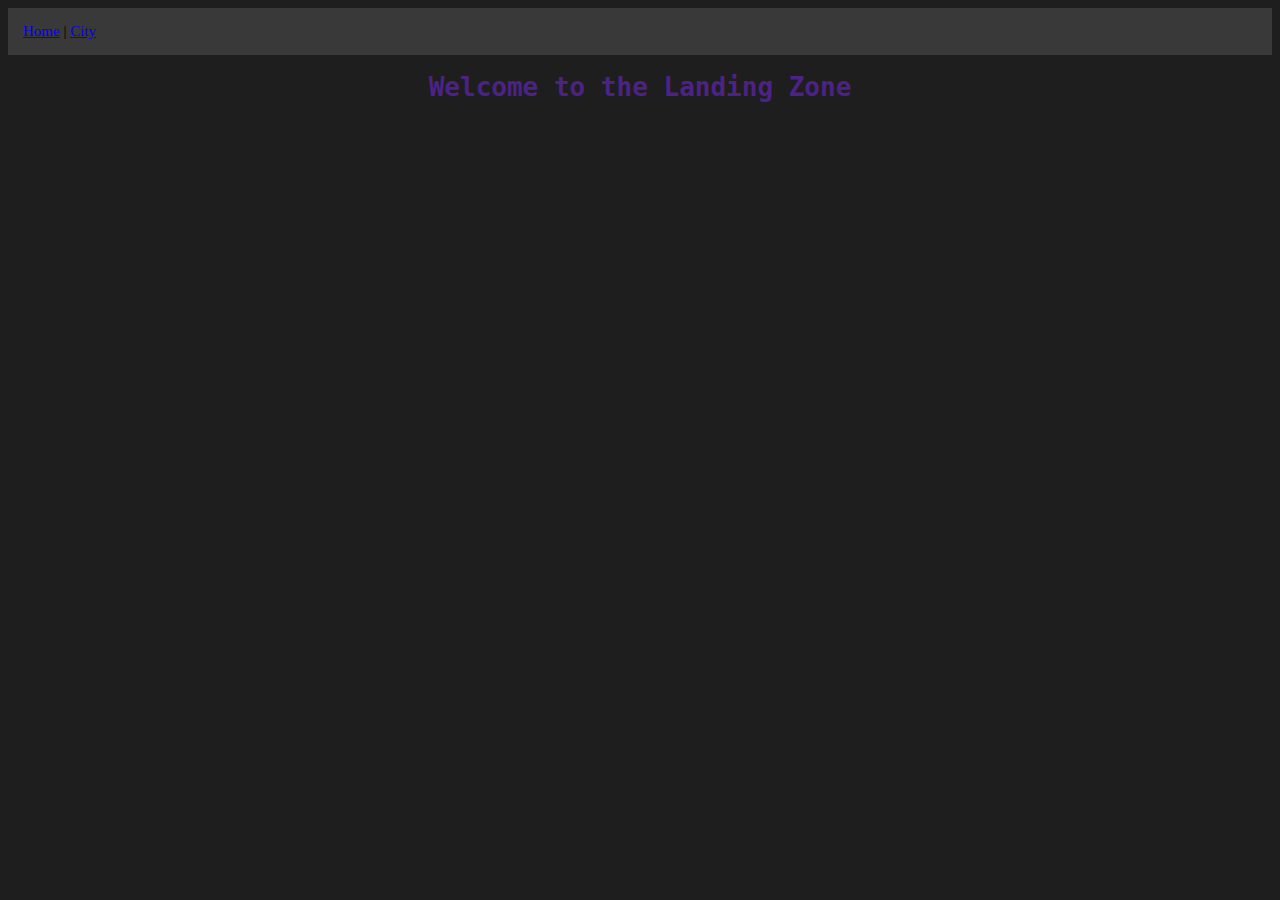
<file: index.html>
<head>
    <title>Aerospace</title>
    <link rel="icon" type="image/png" href="images/icon.png">
    <link rel="stylesheet" href="style-index.css">
</head>
<body>
    <nav class="toolbar">
    <a href="/">Home</a> | <a href="/city">City</a>
</nav>
    <div class="title">
        <h1 style="color: rgb(77, 34, 133);">Welcome to the Landing Zone</h1>
    </div>



  </body>
</file>
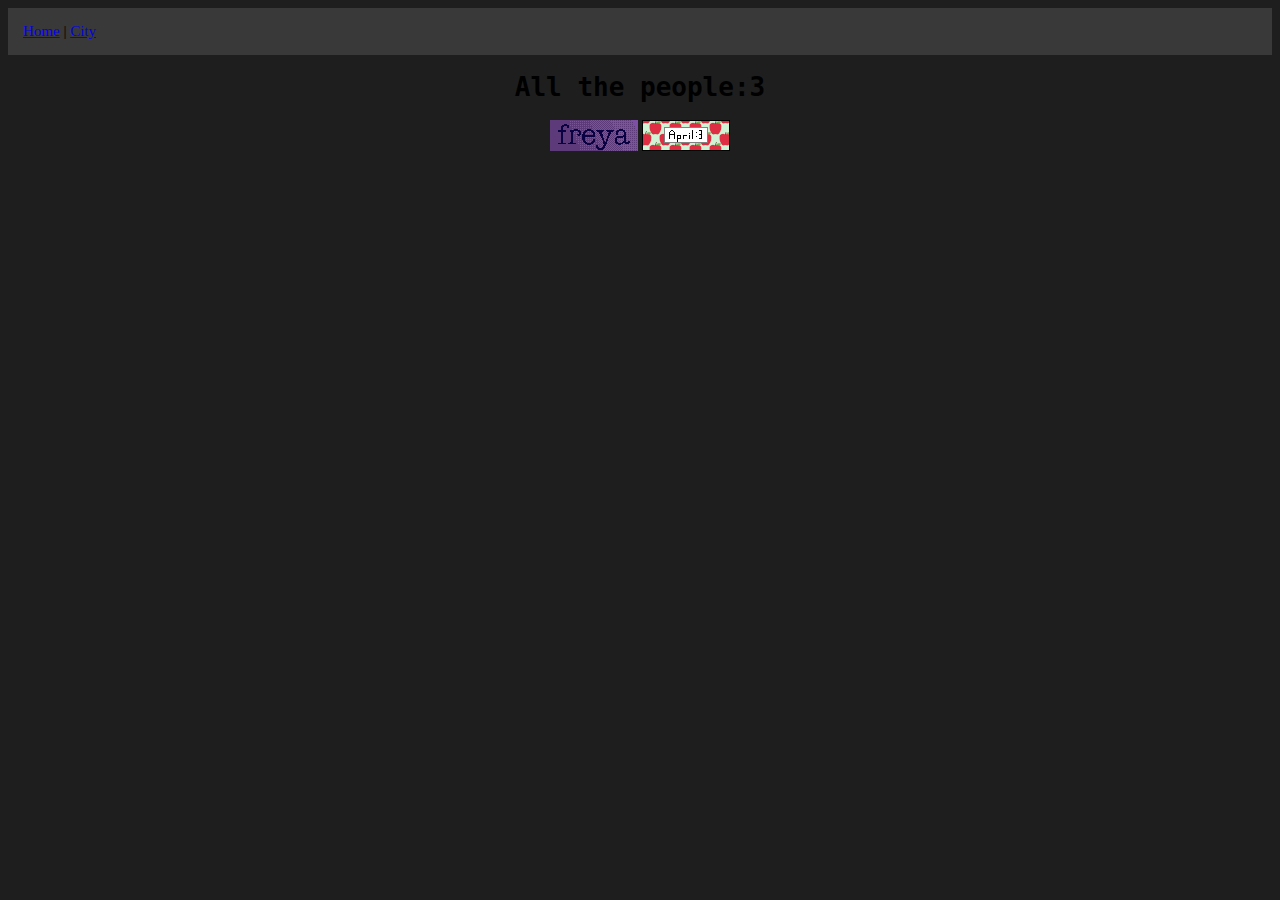
<file: city/index.html>
<head>
    <title>Aerospace</title>
    <link rel="icon" type="image/png" href="/images/icon.png">
    <link rel="stylesheet" href="/style-index.css">
</head>
<body>
    <nav class="toolbar">
    <a href="/">Home</a> | <a href="/city">City</a>
</nav>
    <div class="title">
        <h1 style="color: black;">All the people:3</h1>
    </div>
    <div class="ban">
        <a href="/freya"><img src="/images/Freyagif.gif"></a>
        <a href="https://faggotville.com/" target="_blank"><img src="/images/april.gif" alt="april"></a>
</file>
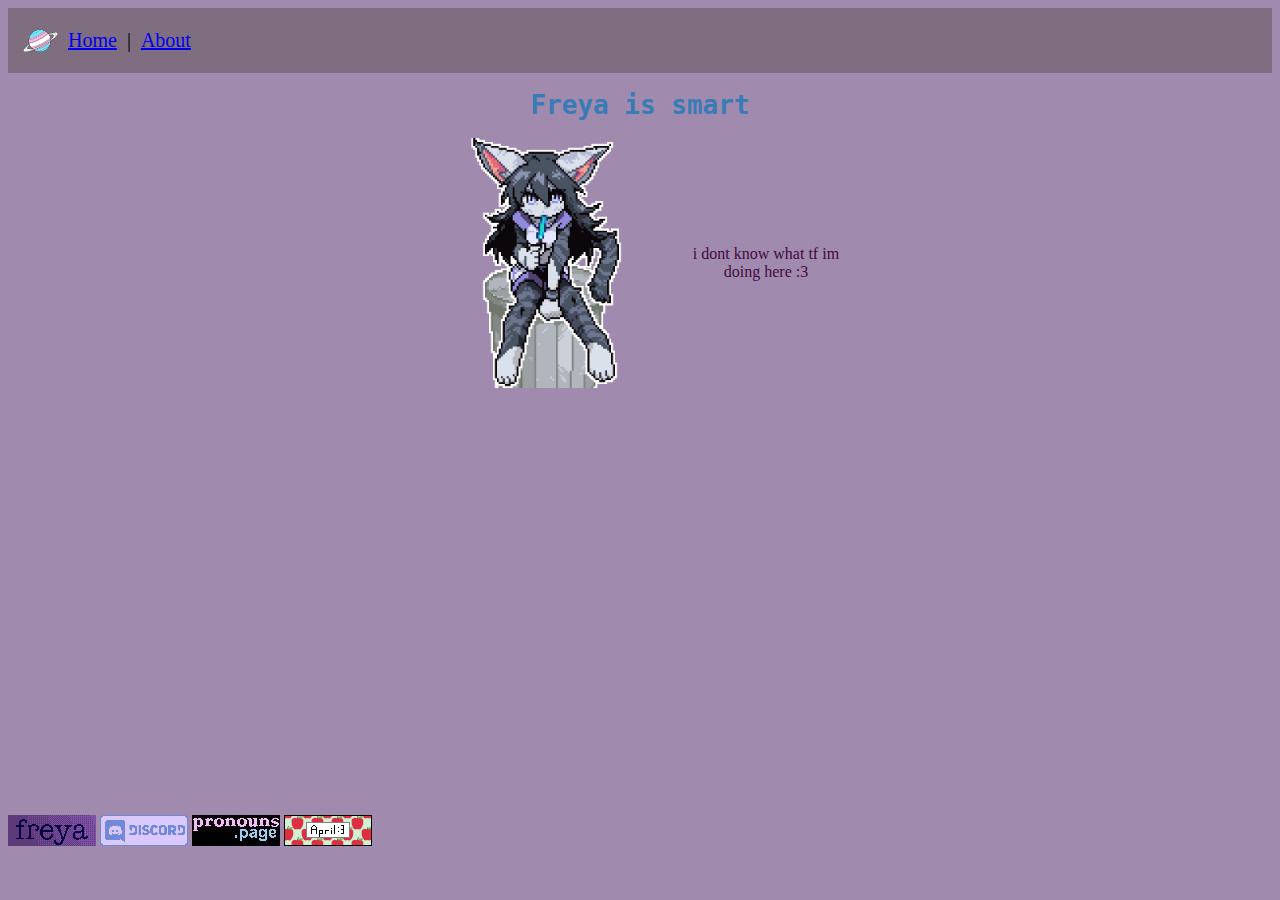
<file: freya/index.html>
<head>
    <title>freya | Aerospace</title>
    <link rel="stylesheet" href="../freya/style-freya.css">
</head>
<body>
    <div id="navbar"></div>
    <div class="title">
        <h1>Freya is smart</h1>
    </div>
    <div class="imageBox">
        <img src="../images/nyx.png" height="250">
        <p>i dont know what tf im doing here :3</p>
    </div>
    <div class="ban">
        <a href="https://transaero.space/freya"><img src="../images/Freyagif.gif"></a>
        <a href="discord://-/users/408371860246364183"><img src="../images/discord.png"></a>
        <a href="https://en.pronouns.page/@PandaDasKissen" target="_blank"><img src="../images/pronoun.png"></a>
        <a href="https://faggotville.com/" target="_blank"><img src="../images/april.gif" alt="april"></a>

    </div>

<script src="../js/nav.js"></script>
  </body>
</file>
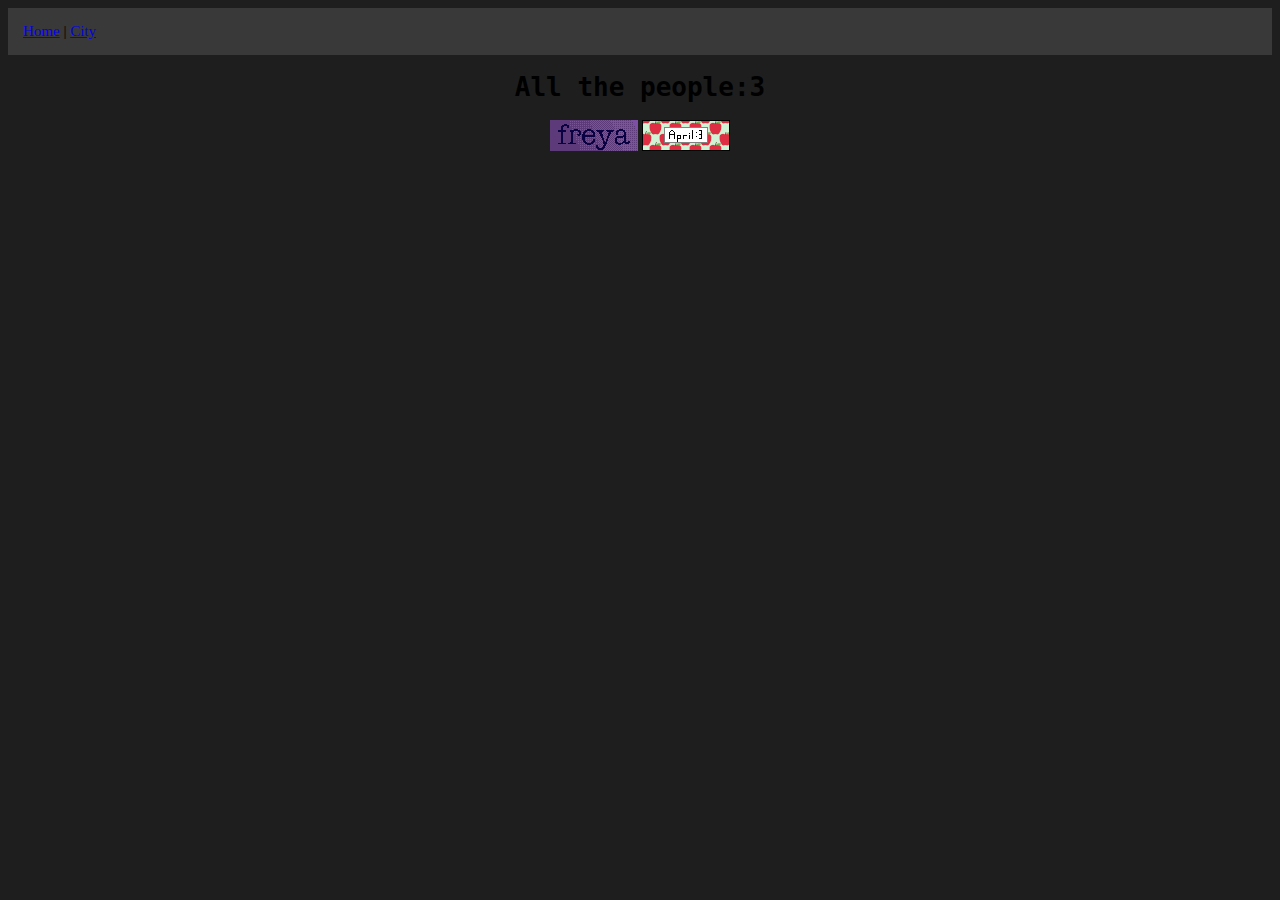
<file: city.html>
<head>
    <title>Aerospace</title>
    <link rel="icon" type="image/png" href="images/icon.png">
    <link rel="stylesheet" href="style-index.css">
</head>
<body>
    <nav class="toolbar">
    <a href="/">Home</a> | <a href="/city">City</a>
</nav>
    <div class="title">
        <h1 style="color: black;">All the people:3</h1>
    </div>
    <div class="ban">
        <a href="https://transaero.space/freya"><img src="images/Freyagif.gif"></a>
        <a href="https://faggotville.com/" target="_blank"><img src="images/april.gif" alt="april"></a>
</file>
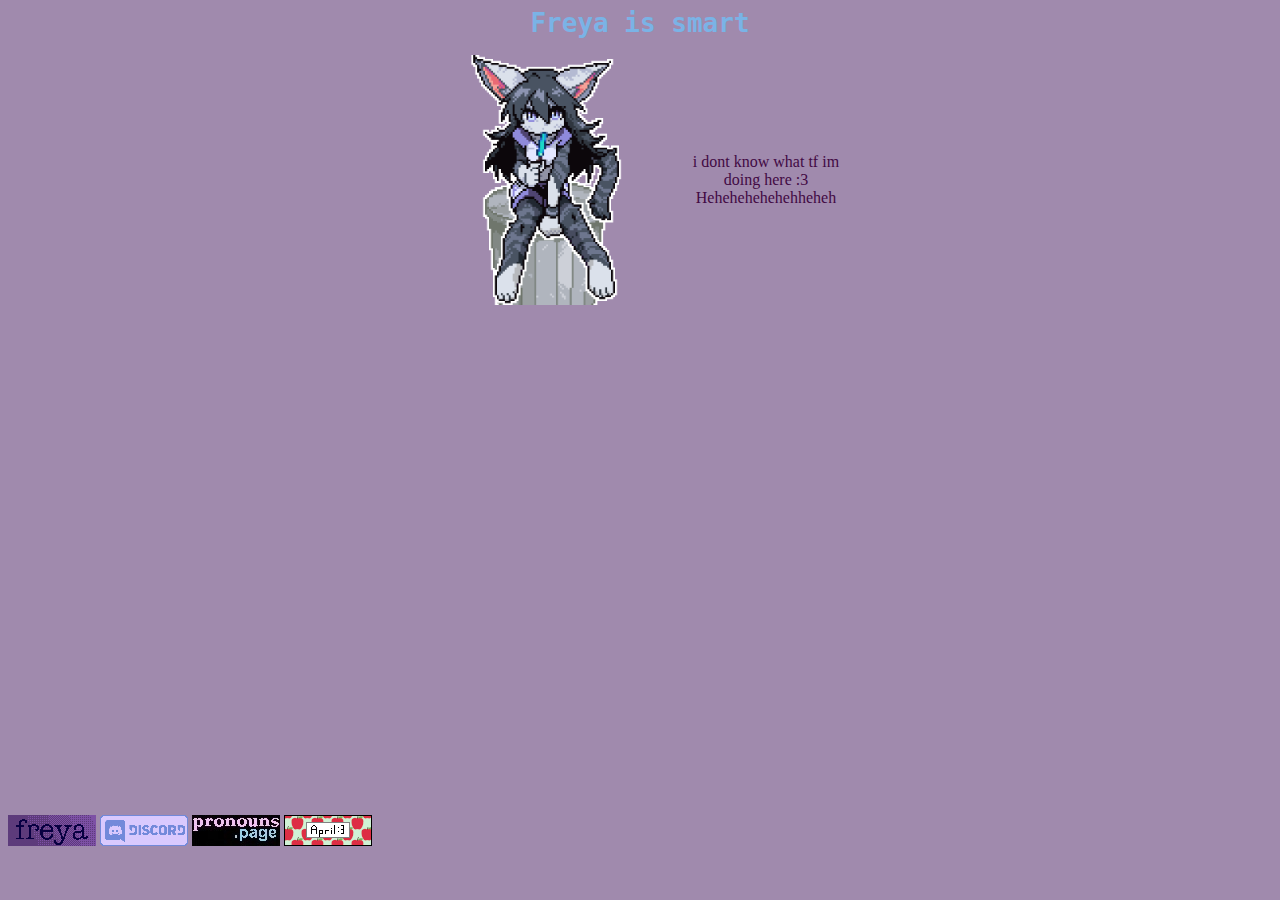
<file: freya.html>
<head>
    <title>freya | Aerospace</title>
    <link rel="stylesheet" href="style-freya.css">
</head>
<body>
    <div id="title">
        <h1>Freya is smart</h1>
    </div>
    <div id="image">
        <img src="images/nyx.png" height="250">
        <p>i dont know what tf im doing here :3 Hehehehehehehheheh</p>
    </div>
    <div id="ban">
        <a href="https://freyasucks.pages.dev/freya"><img src="images/Freyagif.gif"></a>
        <a href="discord://-/users/408371860246364183"><img src="images/discord.png"></a>
        <a href="https://en.pronouns.page/@PandaDasKissen"><img src="images/pronoun.png"></a>
        <a href="https://faggotville.com/"><img src="images/april.gif" alt="april"></a>

    </div>


  </body>
</file>
<file: style-index.css>
body{
    background-color:rgb(30, 30, 30); 
    text-align: center;
} 
.toolbar {
    background-color: rgb(57, 57, 57);
    padding: 15px;
    text-align: left;
    font-size: 15px;
}
.title{
    color:rgb(122, 179, 230);
}
.image{
    display: flex;
    flex-direction: row;
    align-items: center;
    justify-content: center;
}
.image p{
    color: rgb(26, 26, 26);
    font-family: serif;
    max-width: 14%;
}
h1{
    font-family:monospace;
}
.ban{
    top: 80px; justify-content: center;
}
</file>
<file: freya/style-freya.css>
body{
    background-color:rgb(160, 138, 173); 
    text-align: center;
} 
.toolbar {
    display: flex;
    background-color: rgb(126, 110, 127);
    padding: 15px;
    text-align: left;
    font-size: 20px;
    align-items: center;
    gap: 10px;
}
.toolbar img{
    height: 35px;
}
.title{
    color:rgb(56, 123, 182);
}
.imageBox {
    display: flex;
    flex-direction: row;
    align-items: center;
    justify-content: center;
}
.imageBox p{
    color: rgb(66, 9, 68);
    font-family: serif;
    max-width: 14%;
}
h1{
    font-family:monospace;
}
.ban{
   position: absolute; bottom: 50px;
}
</file>
<file: style-freya.css>
body{
    background-color:rgb(160, 138, 173); 
    text-align: center;
} 
#title{
    color:rgb(122, 179, 230);
}
#image{
    display: flex;
    flex-direction: row;
    align-items: center;
    justify-content: center;
}
#image p{
    color: rgb(66, 9, 68);
    font-family: serif;
    max-width: 14%;
}
h1{
    font-family:monospace;
}
#ban{
   position: absolute; bottom: 50px;
}
</file>
